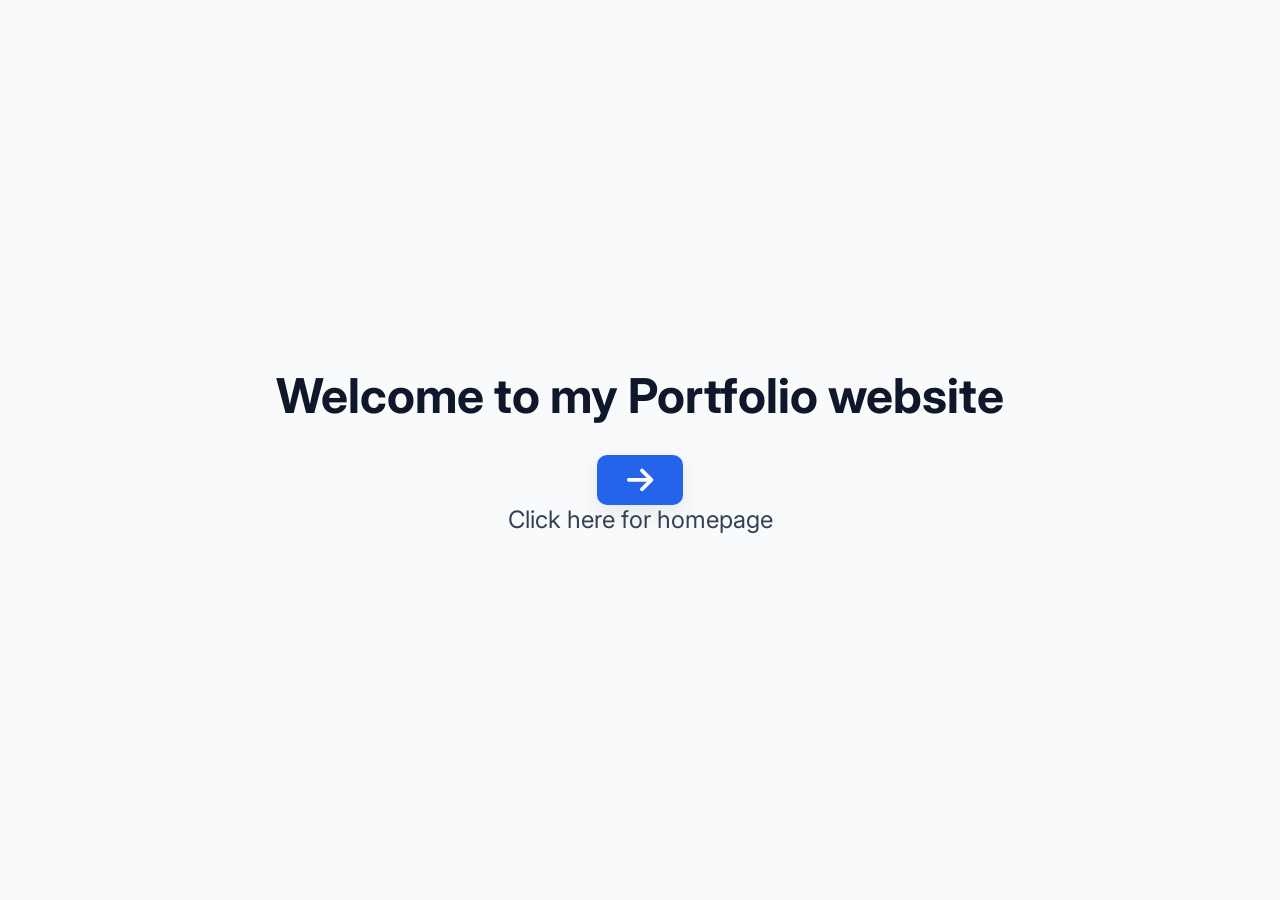
<file: index.html>
<!DOCTYPE html>
<html lang="en">
<head>
    <meta charset="UTF-8">
    <meta name="viewport" content="width=device-width, initial-scale=1.0">
    <title>Start Page</title>
    <link rel="stylesheet" href="style.css">
    <link rel="stylesheet" href="https://cdnjs.cloudflare.com/ajax/libs/font-awesome/6.7.2/css/all.min.css">
    <link href="https://fonts.googleapis.com/css2?family=Inter:wght@400;500;600;700&display=swap" rel="stylesheet">
</head>
<body>
    <section class="welcome">
        <h1>Welcome to my Portfolio website</h1>
        <ul class="start-nav">
            <li><a href="home.html"><i class="fa-solid fa-arrow-right"></i></a></li>
        </ul>
        <p>Click here for homepage</p>
    </section>
</body>
</html>
</file>
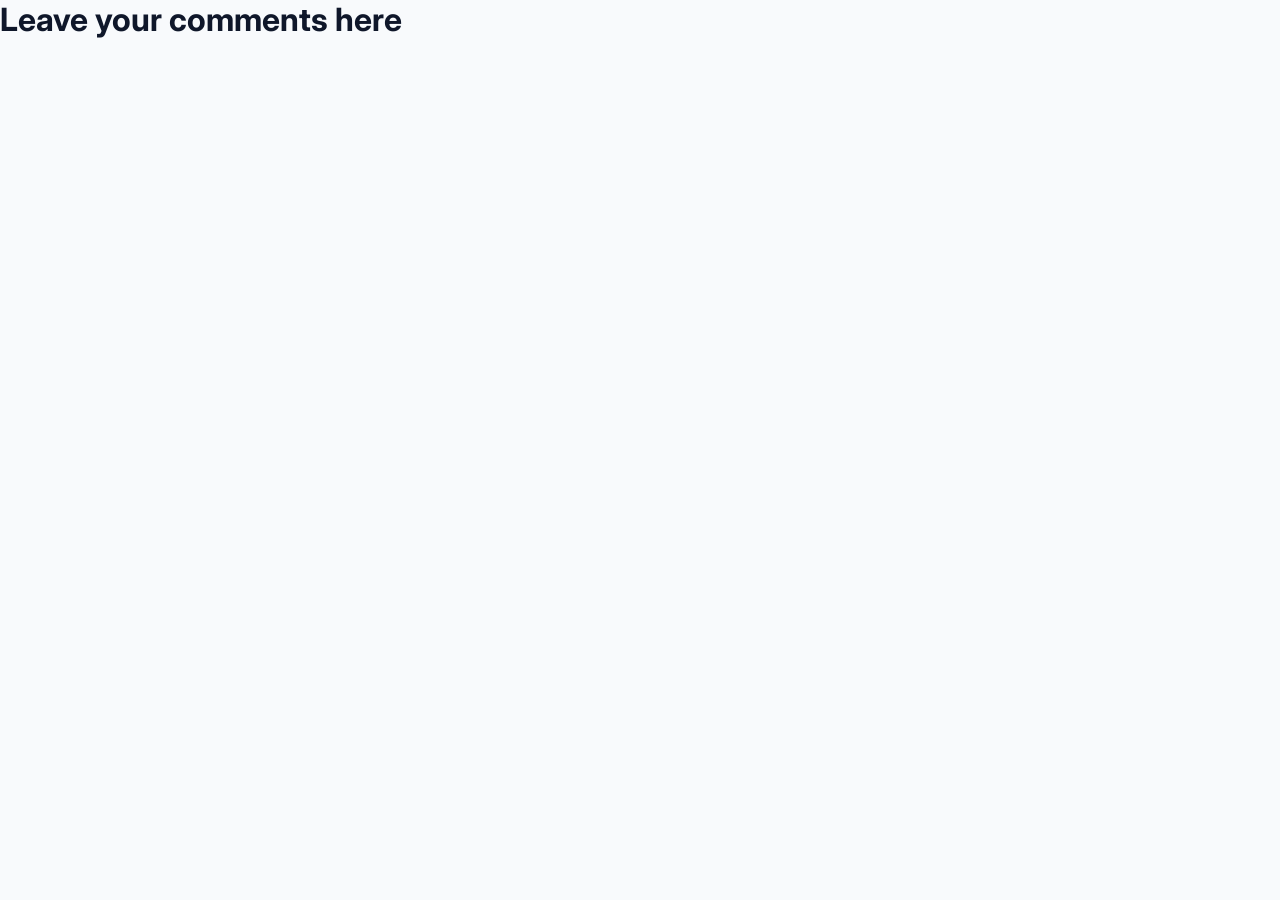
<file: comments.html>
<!DOCTYPE html>
<html lang="en">
<head>
    <meta charset="UTF-8">
    <meta name="viewport" content="width=device-width, initial-scale=1.0">
    <title>Comments Page</title>
    <link rel="stylesheet" href="style.css">
    <link href="https://fonts.googleapis.com/css2?family=Inter:wght@400;500;600;700&display=swap" rel="stylesheet">
</head>
<body>
    <h1 class="comments-heading">Leave your comments here</h1>
    <script src="https://giscus.app/client.js"
        data-repo="Utkarsh-1771/Portfolio"
        data-repo-id="R_kgDOTCMprg"
        data-category="General"
        data-category-id="DIC_kwDOTCMprs4DAtcD"
        data-mapping="pathname"
        data-strict="0"
        data-reactions-enabled="1"
        data-emit-metadata="0"
        data-input-position="bottom"
        data-theme="light"
        data-lang="en"
        crossorigin="anonymous"
        async>
</script>
</body>
</html>
</file>
<file: style.css>
* {
    box-sizing: border-box;
    margin: 0;
    padding: 0;
}

:root {
    --accent-color: #2563eb;
    --accent-hover: #1d4ed8;
    --bg-color: #f8fafc;
    --surface: #ffffff;
    --header-color: #0f172a;
    --text-color: #334155;
    --border: #e2e8f0;
    --shadow: 0 10px 30px rgba(0, 0, 0, .08);
    --main-font: 'Inter', 'Segoe UI', sans-serif;
    --button-color: #ea0202;
}

@keyframes fadein {
    from {
        opacity: 0;
    }

    to {
        opacity: 1;
    }
}

html,
body {
    overflow-x: hidden;
    max-width: 100vw;
}

h1 {
    font-size: 2rem;
    color: var(--header-color);
    margin-bottom: 30px;
    animation: fadein 1s ease;
}

html {
    scroll-behavior: smooth;
}

.container {
    width: min(1200px, 92%);
    margin: auto;
}

.tagline {
    font-weight: bold;
    font-size: 1.2rem;
    text-align: center;
    animation: fadein 1s ease;
    animation-delay: 0.3s;
    animation-fill-mode: backwards;
}

.profile-pic {
    border: 4px solid white;
    padding: 5px;
    width: 30rem;
    max-width: 100%;
    box-shadow: 0px 12px 35px rgba(0, 0, 0, 0.12);
}

body {
    background: var(--bg-color);
    color: var(--text-color);
    font-family: var(--main-font);
}

.main-nav {
    position: sticky;
    top: 0;
    z-index: 100;
    background: var(--bg-color);    
    padding: 16px 0;
}

.nav-list {
    display: flex;
    justify-content: flex-end;
    align-items: center;
    gap: 36px;
    max-width: 1100px;
    margin: 0 auto;
    padding: 0 24px;
}

.nav-list a {
    position: relative;
    color: inherit;
    font-size: 1rem;
    font-weight: 500;
    letter-spacing: 0.3px;
    text-decoration: none;
    padding: 6px 0;
    transition: color 0.3s ease;
}

.nav-list a::after {
    content: "";
    position: absolute;
    left: 0;
    bottom: 0;
    width: 100%;
    height: 2px;
    background: var(--accent-color);
    transform: scaleX(0);
    transform-origin: center;
    transition: transform 0.3s ease;
}

.nav-list a:hover {
    color: var(--accent-color);
}

.nav-list a:hover::after {
    transform: scaleX(1);
}

.site-header {
    display: flex;
    flex-direction: column;
    gap: 20px;
    padding: 0;
    justify-content: space-between;
    align-items: center;
}

a {
    color: var(--accent-color);
    transition: color 0.3s ease;
    text-decoration: none;
}

a:hover {
    color: var(--accent-hover);
}

@media(min-width:768px) {
    h1 {
        font-size: 3rem;
    }

    .site-header {
        flex-direction: row;
        justify-content: space-between;
        gap: 40px;
    }
}

.github-link {
    color: #2abd05;
}

.github-link:hover {
    color: #efab3d;
}

.projects-grid {
    display: grid;
    grid-template-columns: repeat(auto-fit, minmax(280px, 1fr));
    gap: 20px;
}

.project-card {
    background: white;
    border: 1px solid var(--border);
    border-radius: 16px;
    padding: 20px;
    box-shadow: var(--shadow);
    transition: transform 0.3s ease, box-shadow 0.3s ease;
}

.project-card:hover {
    transform: translateY(-8px);
    box-shadow: 0px 20px 45px rgba(0, 0, 0, 0.12);
}

.footer-elements {
    display: flex;
    justify-content: space-around;
    align-items: center;
    padding: 10px;
}

.footer-elements a {
    font-size: 2rem;
}

.footer-elements i {
    margin-right: 8px;
}

section {
    padding: 50px 0;
}

.comment-section {
    text-align: center;
    padding: 20px;
}

.comment-section a {
    background-color: var(--accent-color);
    color: white;
    padding: 12px 24px;
    border-radius: 5px;
    text-decoration: none;
    font-weight: bold;
    box-shadow: 0 8px 25px rgba(0, 0, 0, .08);
    transition: background-color 0.3s ease;
}

.comment-section a:hover {
    background-color: #c00000;
    color: white;
}

.comments-heading {
    font-size: 2rem;
    animation: fadein 2s ease-in-out;
    animation-delay: 0.2s;
    animation-fill-mode: backwards;
}

@keyframes colorCycle {
    0% {
        color: #ea0202;
    }

    33% {
        color: #1d07e1;
    }

    66% {
        color: #2abd05;
    }

    100% {
        color: #ea0202;
    }
}

.welcome {
    flex-direction: column;
    display: flex;
    justify-content: center;
    align-items: center;
    height: 100vh;
}

.welcome h1 {
    animation: colorCycle 4s infinite;
}

.welcome a i {
    font-size: 30px;
}

.welcome p {
    font-size: 1.5rem;
}

.start-nav {
    list-style: none;
}

.start-nav a {
    display: flex;
    justify-content: center;
    align-items: center;
    background-color: var(--accent-color);
    color: white;
    padding: 10px 30px;
    border-radius: 10px;
    text-decoration: none;
    box-shadow: 0 8px 25px rgba(0, 0, 0, .08);
    transition: background-color 0.3s ease, transform 0.3s ease;
}


.start-nav a:hover {
    background: linear-gradient(#4284DB, #29EAC4);
    transform: translateY(-5px);
    box-shadow: 0px 8px 16px 7px rgba(0, 0, 0, 0.2);
}

.resume {
    display: flex;
    flex-direction: column;
    flex-wrap: wrap;
    scroll-behavior: smooth;
    margin-top: 20px;
    align-items: center;
}

.btn {
    display: flex;
    justify-content: center;
    align-items: center;
    background-color: var(--accent-color);
    color: white;
    padding: 12px 24px;
    border-radius: 12px;
    margin-top: 20px;
    font-weight: 600;
}

.resume a {
    text-decoration: none;
    box-shadow: 0 8px 25px rgba(0, 0, 0, .08);
    transition: background-color 0.3s ease, transform 0.3s ease;
}

.resume a:hover {
    transform: translateY(-5px);
    color: white;
    box-shadow: 2px 8px 16px 7px rgba(0, 0, 0, 0.2);
}

.resume img {
    width: 100%;
    max-width: 400px;
    height: 250px;
    ;
}

.resume-preview-wrapper {
    position: relative;
    width: 100%;
    max-width: 400px;
}

.resume-overlay {
    position: absolute;
    top: 0;
    left: 0;
    width: 100%;
    height: 100%;
    transition: none;
    transform: none;
}

a.resume-overlay:hover {
    transform: none;
    transition: none;
}

.video-wrapper {
    display: flex;
    position: relative;
    width: 30rem;
    max-width: 100%;
    flex-wrap: wrap;
    scroll-behavior: auto;
}

#mute-btn {
    position: absolute;
    bottom: 15px;
    right: 15px;
    background: rgba(0, 0, 0, 0.5);
    color: white;
    border: none;
    outline: none;
    padding: 0;
    border-radius: 50%;
    width: 40px;
    height: 40px;
    font-size: 1rem;
    cursor: pointer;
    transition: background-color 0.3s ease;
}

#mute-btn:hover {
    background: rgba(0, 0, 0, 0.8);
}

.my-name {
    text-align: center;
}

.profile-section {
    min-width: 0;
}

.github-card {
    width: 100%;
    padding: 28px;
    border: 1px solid #e2e8f0;
    border-radius: 20px;
    background: #ffffff;
    box-shadow: 0 10px 30px rgba(0, 0, 0, 0.08);
    overflow: hidden;
}

.github-card-header {
    display: flex;
    justify-content: space-between;
    align-items: center;
    margin-bottom: 20px;
}

.github-card-header h2 {
    margin: 0;
    color: #0f172a;
}

.github-card-header a {
    color: #2563eb;
    text-decoration: none;
    font-weight: 600;
}

.github-chart {
    display: block;
    width: 100%;
    height: auto;
}
</file>
